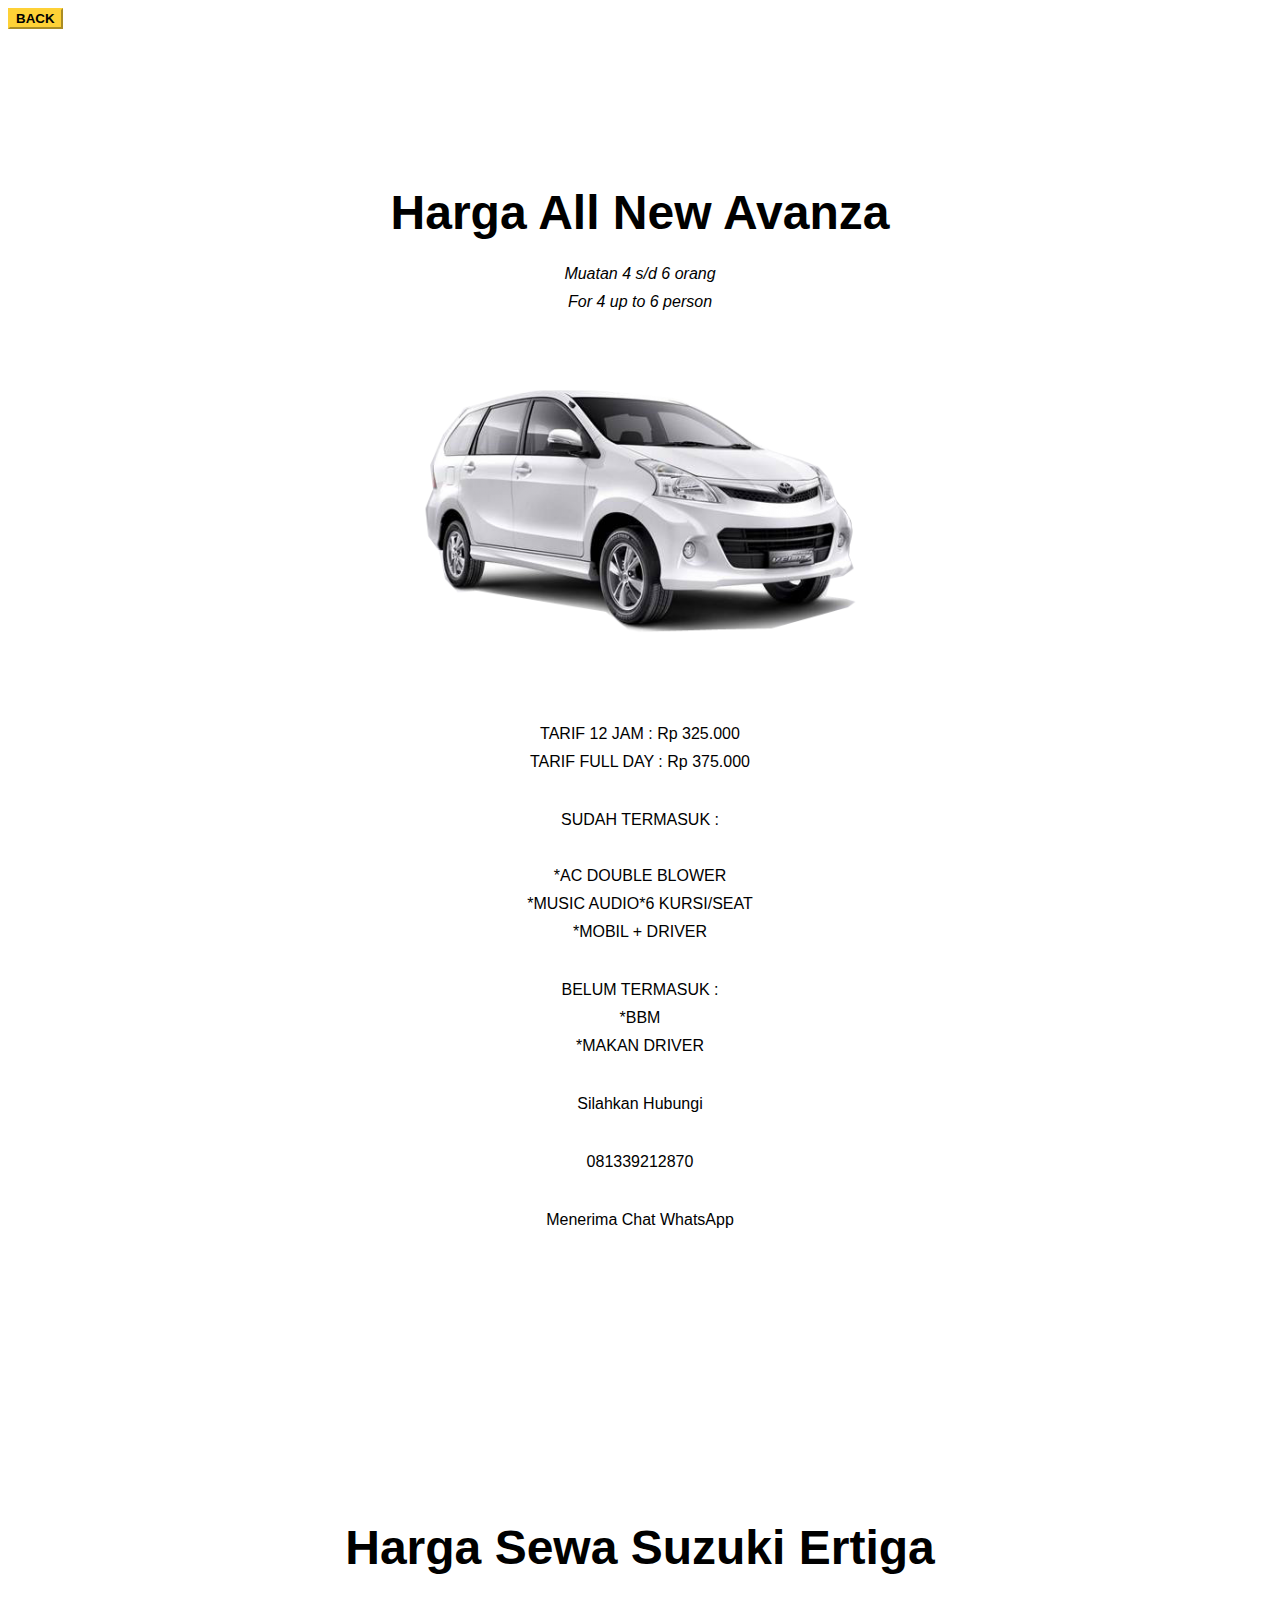
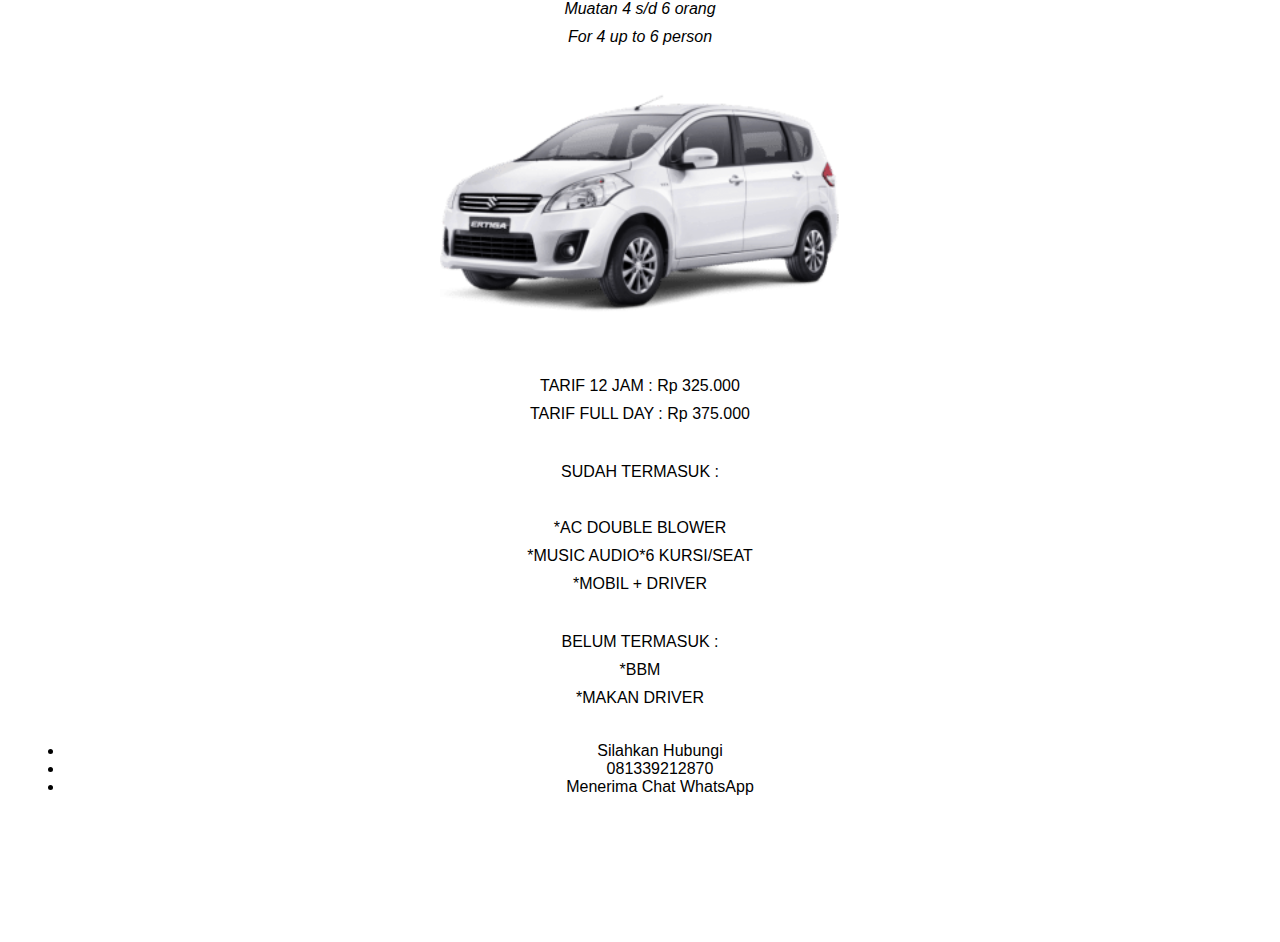
<file: trbutton.html>
<!DOCTYPE html>
<html>
<head>


   <link rel="stylesheet" type="text/css" href="css/trbutton.css">
  <title>Holiday Trans</title>
    <link href='H1.png' rel='shortcut icon'>
    
    <title>Holidays Trans</title>
</head>
<body>

  <form method="" action="index.html">
    <button class="btn btn-primary" type="submit"> BACK
    <i class="fas fa-times"></i></button>
  </form>


  <!-- Modal AVANZA -->
    <div class="portfolio-modal modal fade" id="portfolioModal5" tabindex="-1" role="dialog" aria-hidden="true">
      <div class="modal-dialog">
        <div class="modal-content">
          <div class="close-modal" data-dismiss="modal">
            <div class="lr">
              <div class="rl"></div>
            </div>
          </div>
          <div class="container">
            <div class="row">
              <div class="col-lg-8 mx-auto">
                <div class="modal-body">


                  <!-- Avanza-->
                  <h2 class="text-uppercase">Harga All New Avanza</h2>
                  <p class="item-intro text-muted">Muatan 4 s/d 6 orang <br> For 4 up to 6 person</p>
                  <img class="img-fluid d-block mx-auto" src="img/ht/avnza.png" alt="">
                  <p>TARIF 12 JAM          : Rp 325.000 <br> TARIF FULL DAY  : Rp 375.000</p>
                  <p align="text-center"> SUDAH TERMASUK : <br> <br> *AC  DOUBLE BLOWER <br> *MUSIC AUDIO*6 KURSI/SEAT <br> *MOBIL + DRIVER</p>
                  <p>BELUM TERMASUK : <br> *BBM <br> *MAKAN DRIVER</p>
                    <p class="list-inline">Silahkan Hubungi</p>
                    <p class="list-inline">081339212870</p>
                    <p class="list-inline">Menerima Chat WhatsApp</p>
              </div>
            </div>
          </div>
        </div>
      </div>
    </div>

  <!-- Modal ERTIGA -->
    <div class="portfolio-modal modal fade" id="portfolioModal5" tabindex="-1" role="dialog" aria-hidden="true">
      <div class="modal-dialog">
        <div class="modal-content">
          <div class="close-modal" data-dismiss="modal">
            <div class="lr">
              <div class="rl"></div>
            </div>
          </div>
          <div class="container">
            <div class="row">
              <div class="col-lg-8 mx-auto">
                <div class="modal-body">


                  <!-- ERTIGA -->
                  <h2 class="text-uppercase">Harga Sewa Suzuki Ertiga</h2>
                  <p class="item-intro text-muted">Muatan 4 s/d 6 orang <br> For 4 up to 6 person</p>
                  <img class="img-fluid d-block mx-auto" src="img/ht/ertiga.png" width="400" alt="">
                  <p>TARIF 12 JAM          : Rp 325.000 <br> TARIF FULL DAY  : Rp 375.000</p>
                  <p align="text-center"> SUDAH TERMASUK : <br> <br> *AC  DOUBLE BLOWER <br> *MUSIC AUDIO*6 KURSI/SEAT <br> *MOBIL + DRIVER</p>
                  <p>BELUM TERMASUK : <br> *BBM <br> *MAKAN DRIVER</p>
                  <ul class="list-inline" >
                    <li>Silahkan Hubungi</li>
                    <li>081339212870</li>
                    <li>Menerima Chat WhatsApp</li>
                  </ul>
              </div>
            </div>
          </div>
        </div>
      </div>
    </div>

 
                             
</body>
</html>
</file>
<file: css/trbutton.css>
/*!
 * Start Bootstrap - Agency v5.0.2 (https://startbootstrap.com/template-overviews/agency)
 * Copyright 2013-2018 Start Bootstrap
 * Licensed under MIT (https://github.com/BlackrockDigital/startbootstrap-agency/blob/master/LICENSE)
 */

body {
  overflow-x: hidden;
  font-family: 'Roboto Slab', -apple-system, BlinkMacSystemFont, 'Segoe UI', Roboto, 'Helvetica Neue', Arial, sans-serif, 'Apple Color Emoji', 'Segoe UI Emoji', 'Segoe UI Symbol', 'Noto Color Emoji';
}

p {
  line-height: 1.75;
}

a {
  color: #fed136;
}

a:hover {
  color: #fec503;
}

.text-primary {
  color: #000000 !important;
}

h1,
h2,
h3,
h4,
h5,
h6 {
  font-weight: 700;
  font-family: 'Montserrat', -apple-system, BlinkMacSystemFont, 'Segoe UI', Roboto, 'Helvetica Neue', Arial, sans-serif, 'Apple Color Emoji', 'Segoe UI Emoji', 'Segoe UI Symbol', 'Noto Color Emoji';
}

section {
  padding: 100px 0;
}

section h2.section-heading {
  font-size: 40px;
  margin-top: 0;
  margin-bottom: 15px;
}

section h3.section-subheading {
  font-size: 16px;
  font-weight: 400;
  font-style: italic;
  margin-bottom: 75px;
  text-transform: none;
  font-family: 'Droid Serif', -apple-system, BlinkMacSystemFont, 'Segoe UI', Roboto, 'Helvetica Neue', Arial, sans-serif, 'Apple Color Emoji', 'Segoe UI Emoji', 'Segoe UI Symbol', 'Noto Color Emoji';
}

@media (min-width: 768px) {
  section {
    padding: 150px 0;
  }
}

.btn {
  font-family: 'Montserrat', -apple-system, BlinkMacSystemFont, 'Segoe UI', Roboto, 'Helvetica Neue', Arial, sans-serif, 'Apple Color Emoji', 'Segoe UI Emoji', 'Segoe UI Symbol', 'Noto Color Emoji';
  font-weight: 700;
}

.btn-xl {
  font-size: 18px;
  padding: 20px 40px;
}

.btn-primary {
  background-color: #fed136;
  border-color: #fed136;
}

.btn-primary:active, .btn-primary:focus, .btn-primary:hover {
  background-color: #fec810 !important;
  border-color: #fec810 !important;
  color: white;
}

.btn-primary:active, .btn-primary:focus {
  -webkit-box-shadow: 0 0 0 0.2rem rgba(254, 209, 55, 0.5) !important;
  box-shadow: 0 0 0 0.2rem rgba(254, 209, 55, 0.5) !important;
}

::-moz-selection {
  background: #fed136;
  text-shadow: none;
}

::selection {
  background: #fed136;
  text-shadow: none;
}

img::-moz-selection {
  background: transparent;
}

img::selection {
  background: transparent;
}

img::-moz-selection {
  background: transparent;
}

#mainNav {
  background-color: #212529;
}

#mainNav .navbar-toggler {
  font-size: 12px;
  right: 0;
  padding: 13px;
  text-transform: uppercase;
  color: white;
  border: 0;
  background-color: #fed136;
  font-family: 'Montserrat', -apple-system, BlinkMacSystemFont, 'Segoe UI', Roboto, 'Helvetica Neue', Arial, sans-serif, 'Apple Color Emoji', 'Segoe UI Emoji', 'Segoe UI Symbol', 'Noto Color Emoji';
}

#mainNav .navbar-brand {
  color: #fed136;
  font-family: 'Kaushan Script', -apple-system, BlinkMacSystemFont, 'Segoe UI', Roboto, 'Helvetica Neue', Arial, sans-serif, 'Apple Color Emoji', 'Segoe UI Emoji', 'Segoe UI Symbol', 'Noto Color Emoji';
}

#mainNav .navbar-brand.active, #mainNav .navbar-brand:active, #mainNav .navbar-brand:focus, #mainNav .navbar-brand:hover {
  color: #fec503;
}

#mainNav .navbar-nav .nav-item .nav-link {
  font-size: 90%;
  font-weight: 400;
  padding: 0.75em 0;
  letter-spacing: 1px;
  color: white;
  font-family: 'Montserrat', -apple-system, BlinkMacSystemFont, 'Segoe UI', Roboto, 'Helvetica Neue', Arial, sans-serif, 'Apple Color Emoji', 'Segoe UI Emoji', 'Segoe UI Symbol', 'Noto Color Emoji';
}

#mainNav .navbar-nav .nav-item .nav-link.active, #mainNav .navbar-nav .nav-item .nav-link:hover {
  color: #fed136;
  font:bold;
}

@media (min-width: 992px) {
  #mainNav {
    padding-top: 25px;
    padding-bottom: 25px;
    -webkit-transition: padding-top 0.3s, padding-bottom 0.3s;
    transition: padding-top 0.3s, padding-bottom 0.3s;
    border: none;
    background-color: transparent;
  }
  #mainNav .navbar-brand {
    font-size: 1.75em;
    -webkit-transition: all 0.3s;
    transition: all 0.3s;
  }
  #mainNav .navbar-nav .nav-item .nav-link {
    padding: 1.1em 1em !important;
  }
  #mainNav.navbar-shrink {
    padding-top: 0;
    padding-bottom: 0;
    background-color: #212529;
  }
  #mainNav.navbar-shrink .navbar-brand {
    font-size: 1.25em;
    padding: 12px 0;
  }
}

header.masthead {
  text-align: center;
  color: white;
  background-repeat: no-repeat;
  background-attachment: scroll;
  background-position: center center;
  background-size: cover;
}

header.masthead .intro-text {
  padding-top: 150px;
  padding-bottom: 100px;
}

header.masthead .intro-text .intro-lead-in {
  font-size: 22px;
  font-style: italic;
  line-height: 22px;
  margin-bottom: 25px;
  font-family: 'Droid Serif', -apple-system, BlinkMacSystemFont, 'Segoe UI', Roboto, 'Helvetica Neue', Arial, sans-serif, 'Apple Color Emoji', 'Segoe UI Emoji', 'Segoe UI Symbol', 'Noto Color Emoji';
}

header.masthead .intro-text .intro-heading {
  font-size: 50px;
  font-weight: 700;
  line-height: 50px;
  margin-bottom: 25px;
  font-family: 'Montserrat', -apple-system, BlinkMacSystemFont, 'Segoe UI', Roboto, 'Helvetica Neue', Arial, sans-serif, 'Apple Color Emoji', 'Segoe UI Emoji', 'Segoe UI Symbol', 'Noto Color Emoji';
}


@media (min-width: 768px) {
  header.masthead .intro-text {
    padding-top: 300px;
    padding-bottom: 200px;
  }
  header.masthead .intro-text .intro-lead-in {
    font-size: 40px;
    font-style: italic;
    line-height: 40px;
    margin-bottom: 25px;
    font-family: 'Droid Serif', -apple-system, BlinkMacSystemFont, 'Segoe UI', Roboto, 'Helvetica Neue', Arial, sans-serif, 'Apple Color Emoji', 'Segoe UI Emoji', 'Segoe UI Symbol', 'Noto Color Emoji';
  }
  header.masthead .intro-text .intro-heading {
    font-size: 75px;
    font-weight: 700;
    line-height: 75px;
    margin-bottom: 50px;
    font-family: 'Montserrat', -apple-system, BlinkMacSystemFont, 'Segoe UI', Roboto, 'Helvetica Neue', Arial, sans-serif, 'Apple Color Emoji', 'Segoe UI Emoji', 'Segoe UI Symbol', 'Noto Color Emoji';
  }
}

.service-heading {
  margin: 15px 0;
  text-transform: none;
}

#portfolio .portfolio-item {
  right: 0;
  margin: 0 0 15px;
}

#portfolio .portfolio-item .portfolio-link {
  position: relative;
  display: block;
  max-width: 400px;
  margin: 0 auto;
  cursor: pointer;
}

#portfolio .portfolio-item .portfolio-link .portfolio-hover {
  position: absolute;
  width: 100%;
  height: 100%;
  -webkit-transition: all ease 0.5s;
  transition: all ease 0.5s;
  opacity: 0;
  background: rgba(254, 209, 54, 0.9);
}

#portfolio .portfolio-item .portfolio-link .portfolio-hover:hover {
  opacity: 1;
}

#portfolio .portfolio-item .portfolio-link .portfolio-hover .portfolio-hover-content {
  font-size: 20px;
  position: absolute;
  top: 50%;
  width: 100%;
  height: 20px;
  margin-top: -12px;
  text-align: center;
  color: white;
}

#portfolio .portfolio-item .portfolio-link .portfolio-hover .portfolio-hover-content i {
  margin-top: -12px;
}

#portfolio .portfolio-item .portfolio-link .portfolio-hover .portfolio-hover-content h3,
#portfolio .portfolio-item .portfolio-link .portfolio-hover .portfolio-hover-content h4 {
  margin: 0;
}

#portfolio .portfolio-item .portfolio-caption {
  max-width: 400px;
  margin: 0 auto;
  padding: 25px;
  text-align: center;
  background-color: #fff;
}

#portfolio .portfolio-item .portfolio-caption h4 {
  margin: 0;
  text-transform: none;
}

#portfolio .portfolio-item .portfolio-caption p {
  font-size: 16px;
  font-style: italic;
  margin: 0;
  font-family: 'Droid Serif', -apple-system, BlinkMacSystemFont, 'Segoe UI', Roboto, 'Helvetica Neue', Arial, sans-serif, 'Apple Color Emoji', 'Segoe UI Emoji', 'Segoe UI Symbol', 'Noto Color Emoji';
}

#portfolio * {
  z-index: 2;
}

@media (min-width: 767px) {
  #portfolio .portfolio-item {
    margin: 0 0 30px;
  }
}

.portfolio-modal {
  padding-right: 0px !important;
}

.portfolio-modal .modal-dialog {
  margin: 1rem;
  max-width: 100vw;
}

.portfolio-modal .modal-content {
  padding: 100px 0;
  text-align: center;
}

.portfolio-modal .modal-content h2 {
  font-size: 3em;
  margin-bottom: 15px;
}

.portfolio-modal .modal-content p {
  margin-bottom: 30px;
}

.portfolio-modal .modal-content p.item-intro {
  font-size: 16px;
  font-style: italic;
  margin: 20px 0 30px;
  font-family: 'Droid Serif', -apple-system, BlinkMacSystemFont, 'Segoe UI', Roboto, 'Helvetica Neue', Arial, sans-serif, 'Apple Color Emoji', 'Segoe UI Emoji', 'Segoe UI Symbol', 'Noto Color Emoji';
}

.portfolio-modal .modal-content ul.list-inline {
  margin-top: 0;
  margin-bottom: 30px;
}

.portfolio-modal .modal-content img {
  margin-bottom: 30px;
}

.portfolio-modal .modal-content button {
  cursor: pointer;
}


.

.timeline {
  position: relative;
  padding: 0;
  list-style: none;
}

.timeline:before {
  position: absolute;
  top: 0;
  bottom: 0;
  left: 40px;
  width: 2px;
  margin-left: -1.5px;
  content: '';
  background-color: #e9ecef;
}

.timeline > li {
  position: relative;
  min-height: 50px;
  margin-bottom: 50px;
}

.timeline > li:after, .timeline > li:before {
  display: table;
  content: ' ';
}

.timeline > li:after {
  clear: both;
}

.timeline > li .timeline-panel {
  position: relative;
  float: right;
  width: 100%;
  padding: 0 20px 0 100px;
  text-align: left;
}

.timeline > li .timeline-panel:before {
  right: auto;
  left: -15px;
  border-right-width: 15px;
  border-left-width: 0;
}

.timeline > li .timeline-panel:after {
  right: auto;
  left: -14px;
  border-right-width: 14px;
  border-left-width: 0;
}

.timeline > li .timeline-image {
  position: absolute;
  z-index: 100;
  left: 0;
  width: 80px;
  height: 80px;
  margin-left: 0;
  text-align: center;
  color: white;
  border: 7px solid #e9ecef;
  border-radius: 100%;
  background-color: #fed136;
}

.timeline > li .timeline-image h4 {
  font-size: 10px;
  line-height: 14px;
  margin-top: 12px;
}

.timeline > li.timeline-inverted > .timeline-panel {
  float: right;
  padding: 0 20px 0 100px;
  text-align: left;
}

.timeline > li.timeline-inverted > .timeline-panel:before {
  right: auto;
  left: -15px;
  border-right-width: 15px;
  border-left-width: 0;
}

.timeline > li.timeline-inverted > .timeline-panel:after {
  right: auto;
  left: -14px;
  border-right-width: 14px;
  border-left-width: 0;
}

.timeline > li:last-child {
  margin-bottom: 0;
}

.timeline .timeline-heading h4 {
  margin-top: 0;
  color: inherit;
}

.timeline .timeline-heading h4.subheading {
  text-transform: none;
}

.timeline .timeline-body > ul,
.timeline .timeline-body > p {
  margin-bottom: 0;
}

@media (min-width: 768px) {
  .timeline:before {
    left: 50%;
  }
  .timeline > li {
    min-height: 100px;
    margin-bottom: 100px;
  }
  .timeline > li .timeline-panel {
    float: left;
    width: 41%;
    padding: 0 20px 20px 30px;
    text-align: right;
  }
  .timeline > li .timeline-image {
    left: 50%;
    width: 100px;
    height: 100px;
    margin-left: -50px;
  }
  .timeline > li .timeline-image h4 {
    font-size: 13px;
    line-height: 18px;
    margin-top: 16px;
  }
  .timeline > li.timeline-inverted > .timeline-panel {
    float: right;
    padding: 0 30px 20px 20px;
    text-align: left;
  }
}

@media (min-width: 992px) {
  .timeline > li {
    min-height: 150px;
  }
  .timeline > li .timeline-panel {
    padding: 0 20px 20px;
  }
  .timeline > li .timeline-image {
    width: 150px;
    height: 150px;
    margin-left: -75px;
  }
  .timeline > li .timeline-image h4 {
    font-size: 18px;
    line-height: 26px;
    margin-top: 30px;
  }
  .timeline > li.timeline-inverted > .timeline-panel {
    padding: 0 20px 20px;
  }
}

@media (min-width: 1200px) {
  .timeline > li {
    min-height: 170px;
  }
  .timeline > li .timeline-panel {
    padding: 0 20px 20px 100px;
  }
  .timeline > li .timeline-image {
    width: 170px;
    height: 170px;
    margin-left: -85px;
  }
  .timeline > li .timeline-image h4 {
    margin-top: 40px;
  }
  .timeline > li.timeline-inverted > .timeline-panel {
    padding: 0 100px 20px 20px;
  }
}

.team-member {
  margin-bottom: 50px;
  text-align: center;
}

.team-member img {
  width: 225px;
  height: 225px;
  border: 7px solid #fff;
}

.team-member h4 {
  margin-top: 25px;
  margin-bottom: 0;
  text-transform: none;
}

.team-member p {
  margin-top: 0;
}

section#contact {
  background-color: #212529;
  background-image: url("../img/map-image.png");
  background-repeat: no-repeat;
  background-position: center;
}

section#contact .section-heading {
  color: #fff;
}

section#contact .form-group {
  margin-bottom: 25px;
}

section#contact .form-group input,
section#contact .form-group textarea {
  padding: 20px;
}

section#contact .form-group input.form-control {
  height: auto;
}

section#contact .form-group textarea.form-control {
  height: 248px;
}

section#contact .form-control:focus {
  border-color: #fed136;
  -webkit-box-shadow: none;
  box-shadow: none;
}

section#contact ::-webkit-input-placeholder {
  font-weight: 700;
  color: #ced4da;
  font-family: 'Montserrat', -apple-system, BlinkMacSystemFont, 'Segoe UI', Roboto, 'Helvetica Neue', Arial, sans-serif, 'Apple Color Emoji', 'Segoe UI Emoji', 'Segoe UI Symbol', 'Noto Color Emoji';
}

section#contact :-moz-placeholder {
  font-weight: 700;
  color: #ced4da;
  font-family: 'Montserrat', -apple-system, BlinkMacSystemFont, 'Segoe UI', Roboto, 'Helvetica Neue', Arial, sans-serif, 'Apple Color Emoji', 'Segoe UI Emoji', 'Segoe UI Symbol', 'Noto Color Emoji';
}

section#contact ::-moz-placeholder {
  font-weight: 700;
  color: #ced4da;
  font-family: 'Montserrat', -apple-system, BlinkMacSystemFont, 'Segoe UI', Roboto, 'Helvetica Neue', Arial, sans-serif, 'Apple Color Emoji', 'Segoe UI Emoji', 'Segoe UI Symbol', 'Noto Color Emoji';
}

section#contact :-ms-input-placeholder {
  font-weight: 700;
  color: #ced4da;
  font-family: 'Montserrat', -apple-system, BlinkMacSystemFont, 'Segoe UI', Roboto, 'Helvetica Neue', Arial, sans-serif, 'Apple Color Emoji', 'Segoe UI Emoji', 'Segoe UI Symbol', 'Noto Color Emoji';
}

footer {
  padding: 25px 0;
  text-align: center;
}

footer span.copyright {
  font-size: 90%;
  line-height: 40px;
  text-transform: none;
  font-family: 'Montserrat', -apple-system, BlinkMacSystemFont, 'Segoe UI', Roboto, 'Helvetica Neue', Arial, sans-serif, 'Apple Color Emoji', 'Segoe UI Emoji', 'Segoe UI Symbol', 'Noto Color Emoji';
}

footer ul.quicklinks {
  font-size: 90%;
  line-height: 40px;
  margin-bottom: 0;
  text-transform: none;
  font-family: 'Montserrat', -apple-system, BlinkMacSystemFont, 'Segoe UI', Roboto, 'Helvetica Neue', Arial, sans-serif, 'Apple Color Emoji', 'Segoe UI Emoji', 'Segoe UI Symbol', 'Noto Color Emoji';
}

ul.social-buttons {
  margin-bottom: 0;
}

ul.social-buttons li a {
  font-size: 20px;
  line-height: 50px;
  display: block;
  width: 50px;
  height: 50px;
  -webkit-transition: all 0.3s;
  transition: all 0.3s;
  color: white;
  border-radius: 100%;
  outline: none;
  background-color: #212529;
}

ul.social-buttons li a:active, ul.social-buttons li a:focus, ul.social-buttons li a:hover {
  background-color: #fed136;
}
</file>
